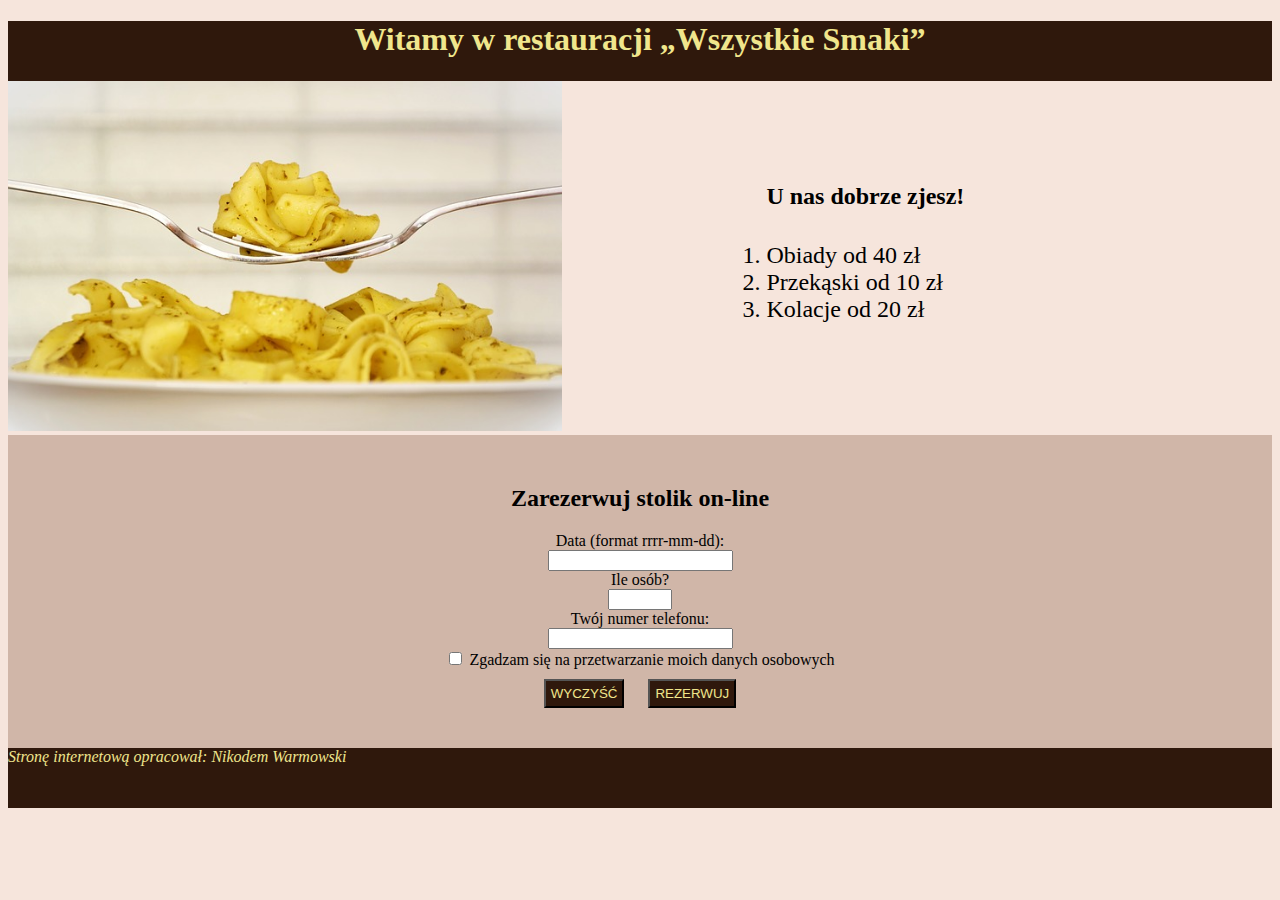
<file: restauracja.html>
<!DOCTYPE html>
<html lang="pl_PL">
<head>
    <meta charset="UTF-8">
    <meta name="viewport" content="width=device-width, initial-scale=1.0">
    <title>Restauracja Wszystkie Smaki</title>
    <link rel="stylesheet" href="styl_1.css">
</head>
<body>
    <section id="banner">
        <h1>Witamy w restauracji „Wszystkie Smaki”</h1>
    </section>
    <main>
        <section id="lewy">
             <img src="menu.jpg" alt="Nasze danie">
        </section>
        <section id="prawy">
            <h4>U nas dobrze zjesz!</h4>
            <ol>
                <li>Obiady od 40 zł</li>
                <li>Przekąski od 10 zł</li>
                <li>Kolacje od 20 zł</li>
            </ol>
        </section>
        <br>
        <section id="dolny">
            <h2>Zarezerwuj stolik on-line</h2>
            <form action="rezerwacja.php" method="post">
                
                Data (format rrrr-mm-dd):<br>
                <input type="text" name="data"><br>

                Ile osób?<br>
                <input type="number" name="ilosc_osob" min="0" max="999"><br>

                Twój numer telefonu:<br>
                <input type="text" name="nr_telefonu"><br>

                <input type="checkbox" name="przetwarzanie">
                Zgadzam się na przetwarzanie moich danych osobowych<br>

                <button type="reset">WYCZYŚĆ</button>

                <button type="submit">REZERWUJ</button>

            </form>
        </section>
    </main>
    <section id="stopka">
        Stronę internetową opracował: Nikodem Warmowski
    </section>
</body>
</html>
</file>
<file: styl_1.css>
body{
    background-color: #F6E5DC;
    font-family: 'Verdana';
}

#banner{
    background-color: #2F180C;
    text-align: center;
    color: khaki;
    height: 60px;
}

#lewy{
    width: 60%;
    float: left;
}

#prawy{
    font-size: 150%;
    padding: 70px;
}

/* TODO OBRAZ NACHODZI NA DOLNY DIV */
#dolny{
    background-color: #D0B6A8;
    text-align: center;
    padding: 30px;
}

#stopka{
    font-style: italic;
    background-color: #2F180C;
    color: khaki;
    height: 60px;
}

img{
    height: 350px;
}

button{
    margin: 10px;
    padding: 5px;
    background-color: #2F180C;
    color: khaki;
}
</file>
